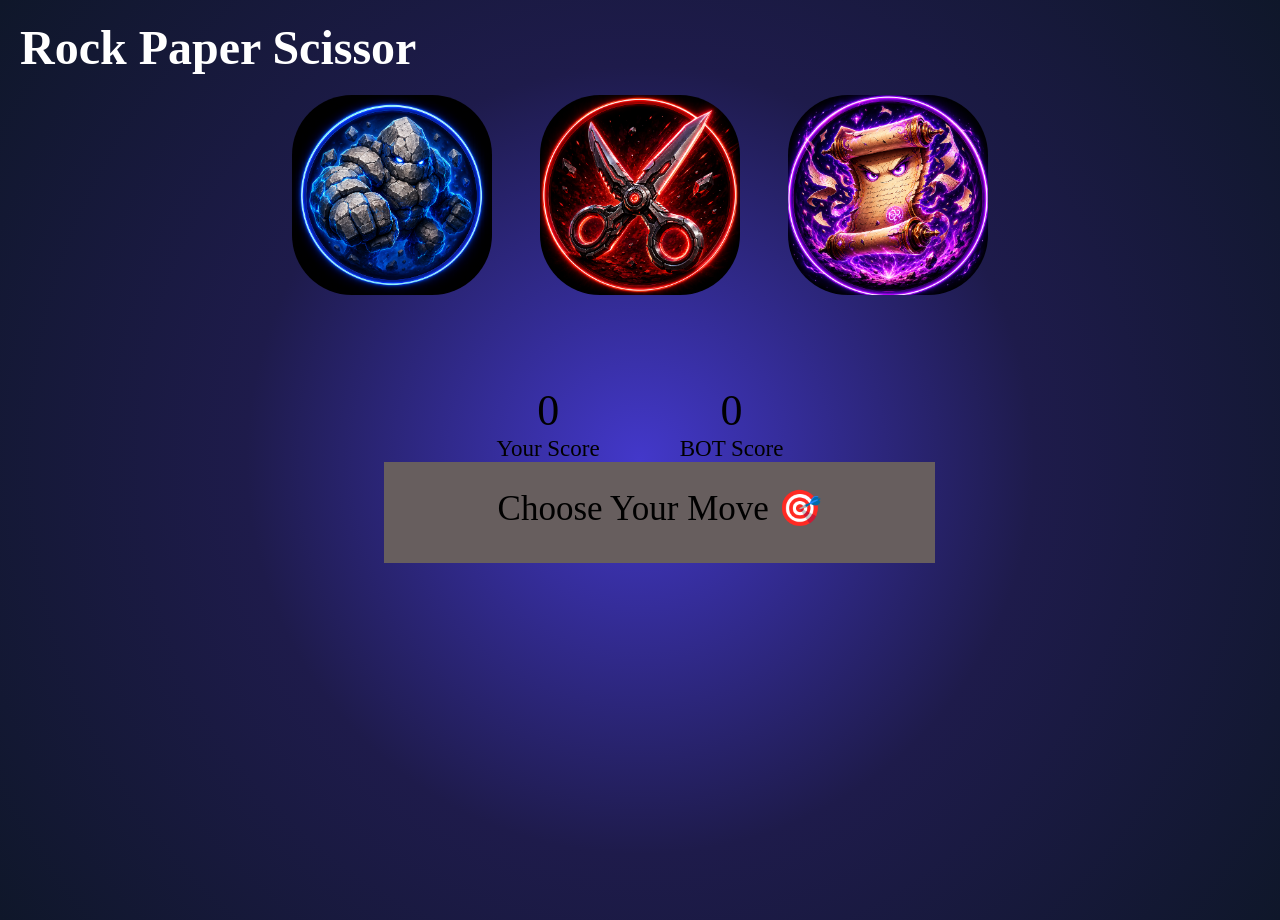
<file: index.html>
<!DOCTYPE html>
<html lang="en">
<head>
    <meta charset="UTF-8">
    <meta name="viewport" content="width=device-width, initial-scale=1.0">
    <title>Rock Paper Scissor</title>
    <link rel="stylesheet" href="second.css">
</head>
<div id="result-screen">

    <h1 id="result-title"></h1>

    <p id="final-score"></p>

    <button id="restart-btn">
        To play again Refresh Page button  not made yet!
    </button>

</div>
<body>

    <h2>Rock Paper Scissor</h2>

    <div class="images">

        <div class="image" id="rock">
            <img src="rock.png">
        </div>

        <div class="image" id="scissor">
            <img src="scissor.png">
        </div>

        <div class="image" id="paper">
            <img src="paper.png">
        </div>

    </div>

    <div class="scoreboard">

        <div class="yourscores">
            <p id="ys">0</p>
            <p>Your Score</p>
        </div>

        <div class="compscore">
            <p id="cs">0</p>
            <p>BOT Score</p>
        </div>

    </div>

    <div id="msg" class="game-ui">
        Choose Your Move 🎯
    </div>

    <!-- Battle Screen -->

   <div id="battle-screen">

    <div id="impact">💥</div>

    <div class="battle-side">
        <h2>YOU</h2>
        <img id="user-battle">
    </div>

    <div id="vs">⚔️</div>

    <div id="lightning">⚡⚡⚡</div>

    <div class="battle-side">
        <h2>BOT</h2>
        <img id="comp-battle">
    </div>

</div>

    <script src="second.js"></script>

</body>
</html>
</file>
<file: second.css>
*{margin:0 ;
padding:0 ;
}
img{
    height:200px;
    width:200px;
    display:flex;
    object-fit:cover;
    border-radius: 30%;
}
.images{
    display:flex;
    justify-content:center;
    gap:3rem;

}
.image:hover{
    
    cursor : pointer;
    background-color:black;
}
.scoreboard{
  display:flex;
    
   justify-content:center;
   text-align:center;
    gap:5rem;
    font-size:23px;
    margin-top: 90px;
    
}
#ys{
    font-size:44px;
}
#cs{
    font-size:44px;
}
#msg{
    justify-content:center;
    background-color:rgb(103, 94, 94);
    font-size:35px;
    padding:2%;
    text-align: center;
    height:50px;
    width:500px;
    margin-left:30%;
    justify-content:center;
}
body{
    background:linear-gradient(
        135deg,
        #4c1d95,
        #312e81,
        #1e1b4b
    );

    min-height:100vh;
}
h2{
    background:none;
    color:white;
    font-size:3rem;
    margin:20px;
}
#battle-screen{
    display:none;

    position:fixed;

    top:0;
    left:0;

    width:100vw;
    height:100vh;

    background:black;

    justify-content:center;
    align-items:center;

    gap:100px;

    z-index:999;
}
#user-battle{
    width:250px;
    height:250px;
}

#comp-battle{
    width:250px;
    height:250px;
}

.user-enter{
    animation:userEnter 1s forwards;
}

.comp-enter{
    animation:compEnter 1s forwards;
}

@keyframes userEnter{
    from{
        transform:translateX(-400px);
    }

    to{
        transform:translateX(0);
    }
}

@keyframes compEnter{
    from{
        transform:translateX(400px);
    }

    to{
        transform:translateX(0);
    }
}

#user-battle{
    width:250px;
    height:250px;
}

#comp-battle{
    width:250px;
    height:250px;
}

.user-enter{
    animation:userMove 0.5s forwards;
}

.comp-enter{
    animation:compMove 0.5s forwards;
}

@keyframes userMove{
    from{
        transform:translateX(-500px);
    }

    to{
        transform:translateX(0);
    }
}

@keyframes compMove{
    from{
        transform:translateX(500px);
    }

    to{
        transform:translateX(0);
    }
}

.loser{
    animation:lose 0.5s forwards;
}

@keyframes lose{
    from{
        opacity:1;
        transform:scale(1);
    }

    to{
        opacity:0;
        transform:scale(0);
    }
}
.battle-side{
    display:flex;
    flex-direction:column;
    align-items:center;
    gap:10px;
}

.battle-side h2{
    color:white;
    margin-bottom:10px;
}
.battle-side h2{
    color:gold;
    font-size:32px;
    letter-spacing:3px;
}
#impact{
    position:absolute;

    font-size:120px;

    display:none;

    z-index:1000;
}

.impact-show{
    display:block;
    animation:impact .4s forwards;
}

@keyframes impact{

    0%{
        transform:scale(.2);
        opacity:0;
    }

    50%{
        transform:scale(1.3);
        opacity:1;
    }

    100%{
        transform:scale(1);
        opacity:0;
    }
}



.shake{
    animation:shake 0.2s 3;
}

@keyframes shake{

    0%{
        transform:translateX(0);
    }

    25%{
        transform:translateX(-10px);
    }

    50%{
        transform:translateX(10px);
    }

    75%{
        transform:translateX(-10px);
    }

    100%{
        transform:translateX(0);
    }
}
#lightning{
    position:absolute;

    font-size:60px;

    color:#00ffff;

    display:none;

    text-shadow:
        0 0 10px cyan,
        0 0 20px cyan,
        0 0 40px cyan,
        0 0 80px cyan;

    animation:lightningFlash .15s infinite alternate;
}

@keyframes lightningFlash{

    from{
        opacity:.4;
        transform:scale(1);
    }

    to{
        opacity:1;
        transform:scale(1.1);
    }
}
.image{
    border-radius:50%;
    transition:.3s;
}

.image:hover{

    transform:
    scale(1.08)
    translateY(-10px);

    box-shadow:
    0 0 20px gold,
    0 0 40px gold;
}
body{
    background:
    radial-gradient(
        circle at center,
        #4338ca,
        #1e1b4b,
        #0f172a
    );
}
#result-screen{
    display:none;

    position:fixed;

    top:0;
    left:0;

    width:100vw;
    height:100vh;

    z-index:9999;

    justify-content:center;
    align-items:center;
    flex-direction:column;

    color:white;

    font-size:2rem;
}
</file>
